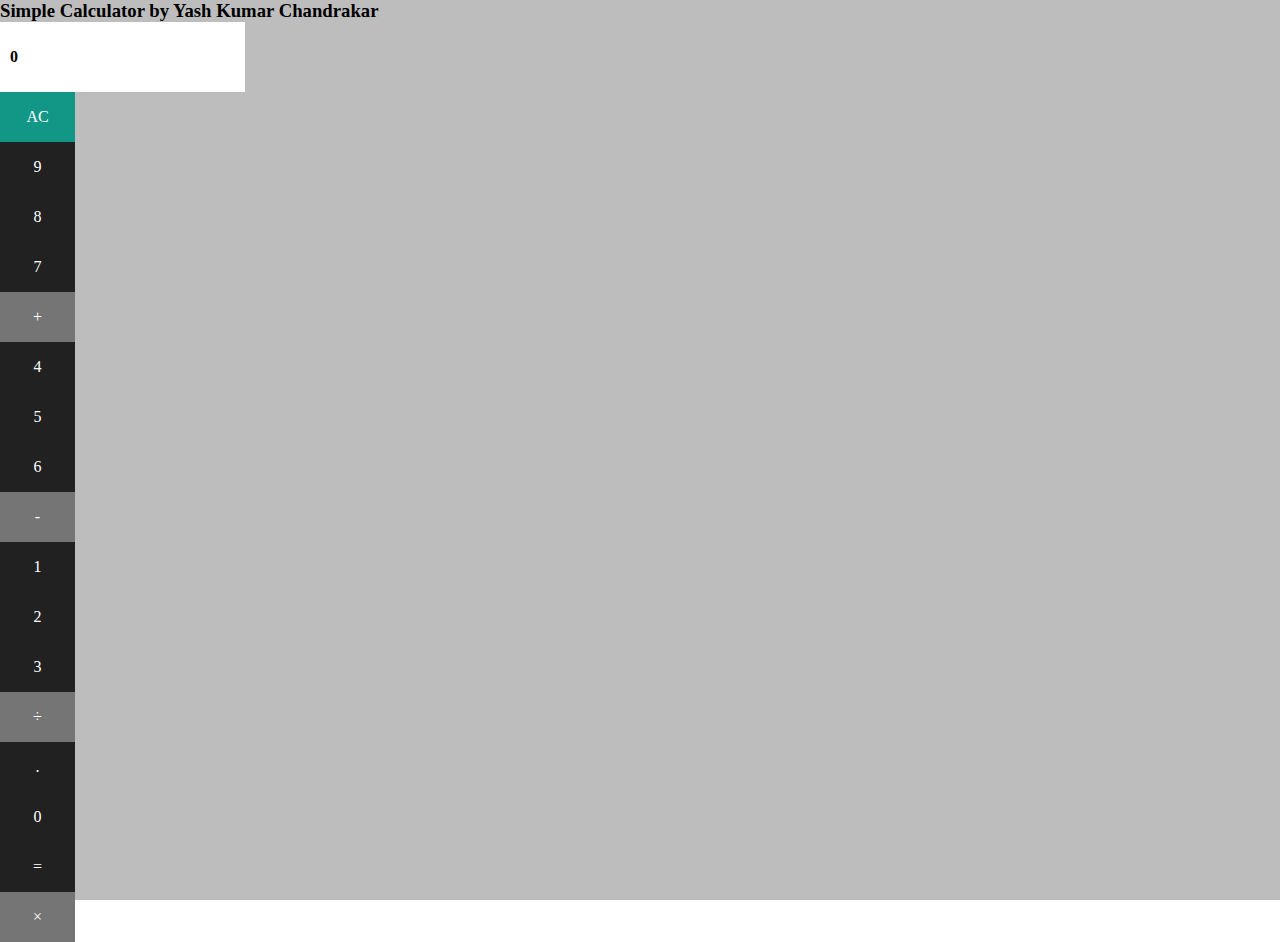
<file: index.html>
<!DOCTYPE html>
<html lang="en">
<head>
    <meta charset="UTF-8">
    <meta name="viewport" content="width=device-width, initial-scale=1.0">
    <title>Calculator Project</title>
    <link rel="stylesheet" href="style.css">
    <link rel="stylesheet" href="https://cdn.jsdelivr.net/npm/bootstrap@5.2.3/dist/css/bootstrap.min.css" integrity="sha384-rbsA2VBKQhggwzxH7pPCaAqO46MgnOM80zW1RWuH61DGLwZJEdK2Kadq2F9CUG65" crossorigin="anonymous">
</head>
<body>
    <div class="outerDiv d-flex justify-content-center align-items-center">
        <div class="innerDiv d-flex flex-column justify-content-center align-items-center">
            <div>
                <h3 class="mb-5">Simple Calculator by Yash Kumar Chandrakar</h3>
            </div>
            <div class="calculatorBody mt-3">
                <div class="d-flex">
                    <div class="output" id="output">0</div>
                    <div class="calcButton" style="background-color: #129787;" onclick="handleInput('clear')">AC</div>
                </div>
                <div class="d-flex">
                    <div class="calcButton numButtons" onclick="handleInput(9)">9</div>
                    <div class="calcButton numButtons" onclick="handleInput(8)">8</div>
                    <div class="calcButton numButtons" onclick="handleInput(7)">7</div>
                    <div class="calcButton funcButtons" onclick="handleInput('+')">+</div>
                </div>
                <div class="d-flex">
                    <div class="calcButton numButtons" onclick="handleInput(4)">4</div>
                    <div class="calcButton numButtons" onclick="handleInput(5)">5</div>
                    <div class="calcButton numButtons" onclick="handleInput(6)">6</div>
                    <div class="calcButton funcButtons" onclick="handleInput('-')">-</div>
                </div>
                <div class="d-flex">
                    <div class="calcButton numButtons" onclick="handleInput(1)">1</div>
                    <div class="calcButton numButtons" onclick="handleInput(2)">2</div>
                    <div class="calcButton numButtons" onclick="handleInput(3)">3</div>
                    <div class="calcButton funcButtons" onclick="handleInput('/')">÷</div>
                </div>
                <div class="d-flex">
                    <div class="calcButton numButtons" onclick="handleInput('.')">.</div>
                    <div class="calcButton numButtons" onclick="handleInput(0)">0</div>
                    <div class="calcButton numButtons" onclick="handleInput('calculate')">=</div>
                    <div class="calcButton funcButtons" onclick="handleInput('*')">×</div>
                </div>
            </div>
        </div>
    </div>
</body>
<script src="scripts.js"></script>
</html>
</file>
<file: style.css>
*{
    margin: 0;
    padding: 0;
}

.outerDiv{
    height: 100vh;
    width: 100vw;
    background-color: #bdbdbd;
}

.calculatorBody{
    min-width: 300px;
    max-height: 200px;
}

.output{
    width:225px;
    height: 50px;
    display:flex;
    padding: 10px;
    background-color: white;
    /* justify-content: end; */
    align-items: center;
    font-weight: 600;
}

.calcButton{
    width: 75px;
    height: 50px;
    /* text-align: center; */
    display: flex;
    justify-content: center;
    align-items: center;
    color: white;
    cursor: pointer;
}

.calcButton:hover{
    border: 3px solid white;
    box-sizing: 2px 2px 2px 2px white;
}

.numButtons{
    background-color: #212121;
}

.funcButtons{
    background-color: #757575;
}
</file>
